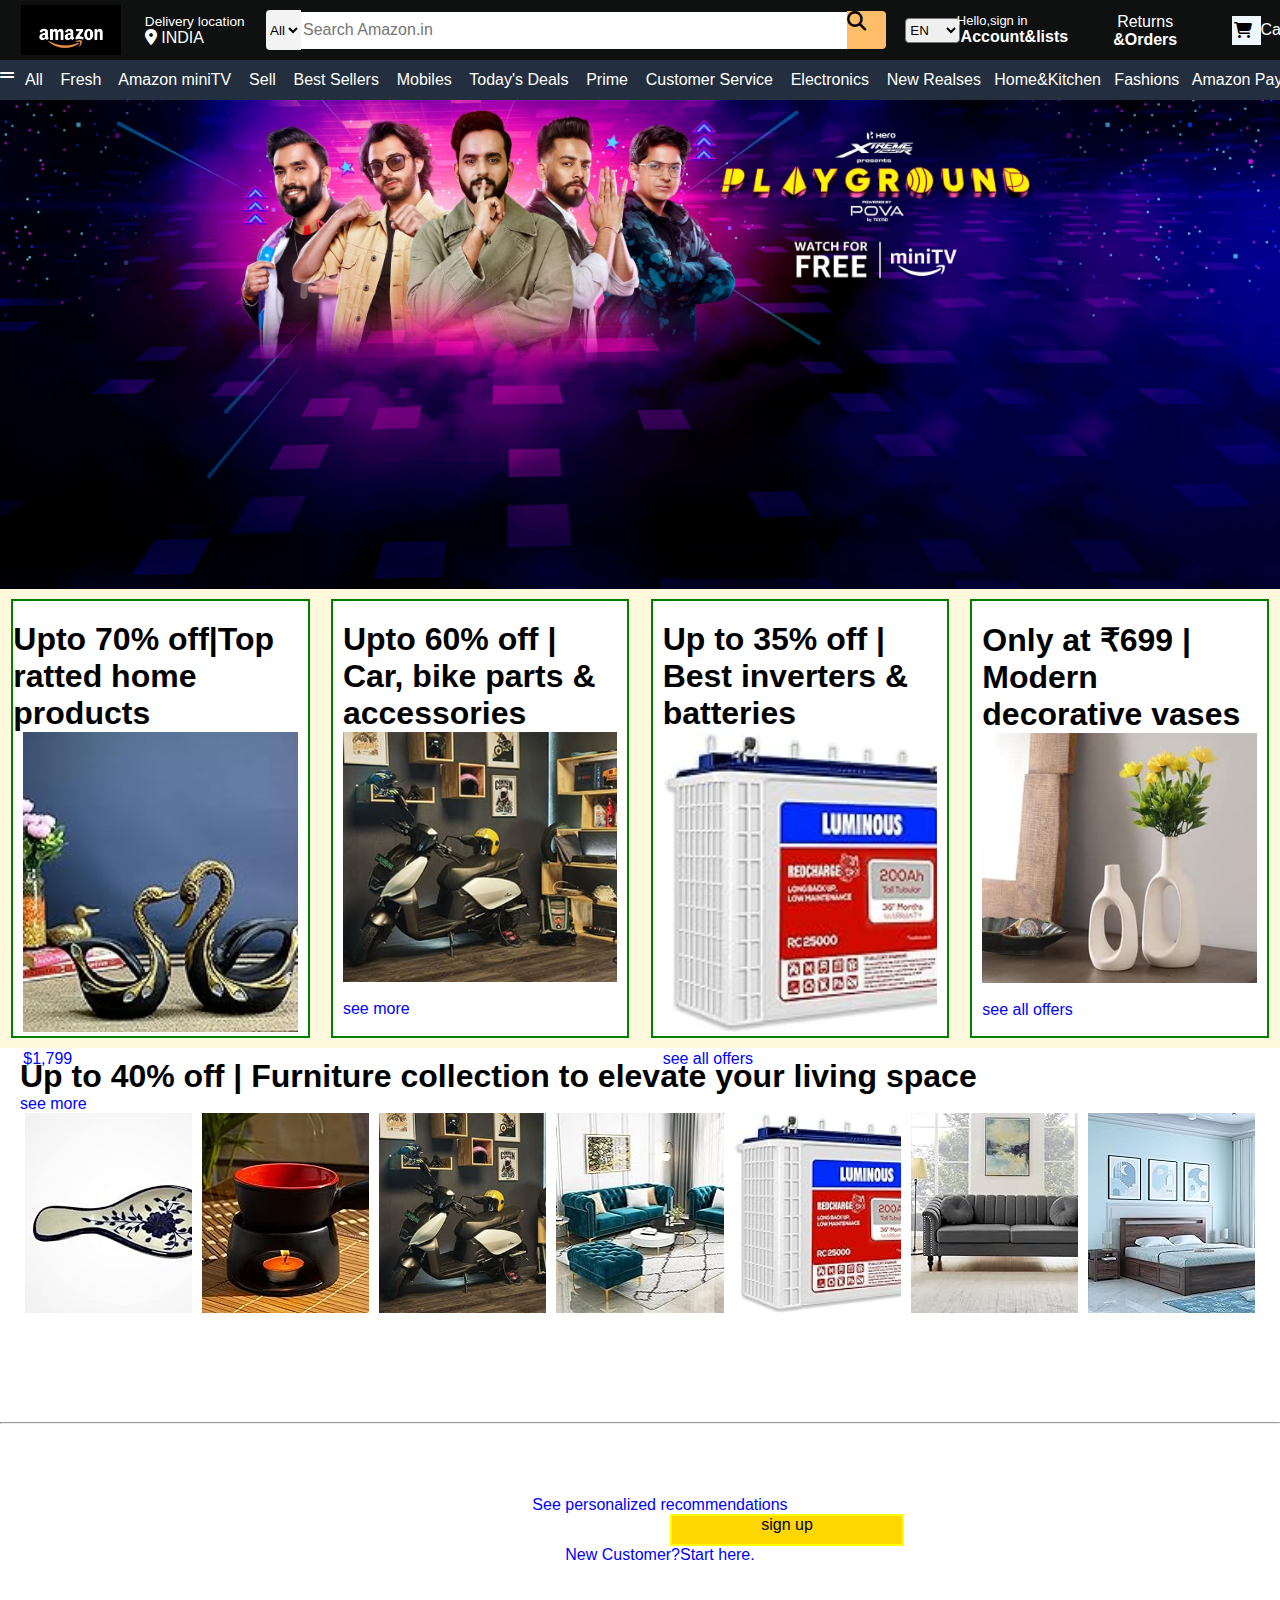
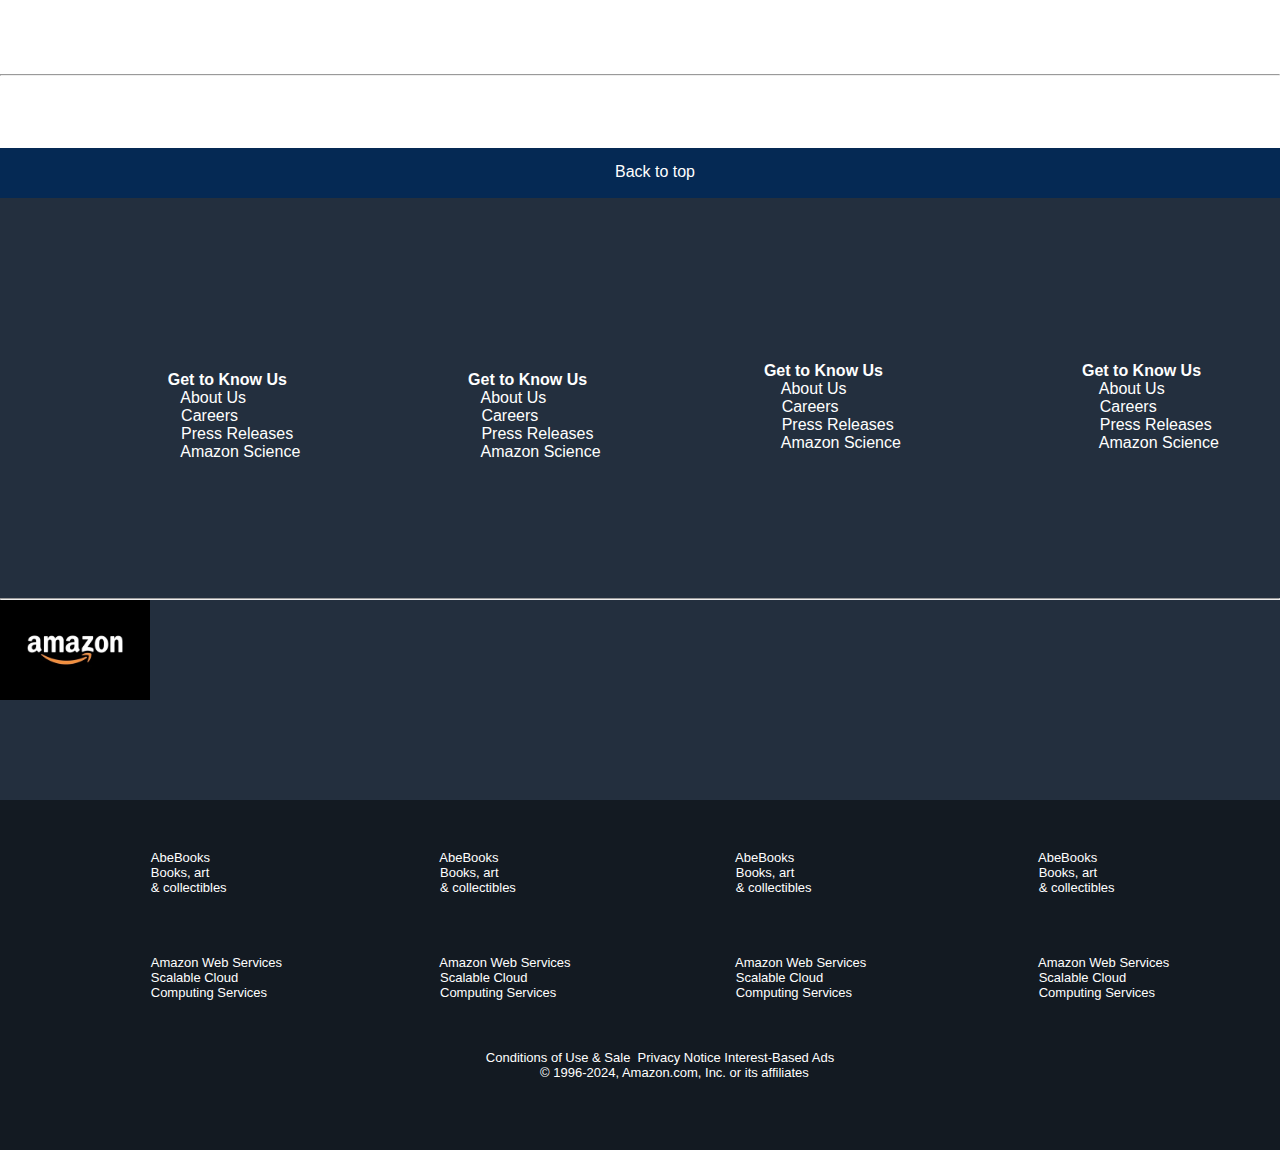
<file: index.html>
<!DOCTYPE html>
<html lang="en">
<head>
    <meta charset="UTF-8">
    <meta name="viewport" content="width=device-width, initial-scale=1.0">
    <title>amazon clone using html,css</title>
    <link rel="stylesheet" href="https://cdnjs.cloudflare.com/ajax/libs/font-awesome/6.5.2/css/all.min.css">
    <link rel="stylesheet" href="style2.css">
    
</head>
<body>
<header>
    <div class="bar1">
        <div class="bar-logo border">
            <div class="logo">
        </div>
            </div>
            <div class="location border">
                <div class="loclogo">
                    <p id="p1">
                        Delivery location
                    </p>
                    <p id="p2">
                    <i class="fa-solid fa-location-dot"></i>
                 <bold>INDIA</bold></p>
                 </div>
            </div>
            <div class="bar-search">
             <select class="search-select">
                <option value="All">All</option>
             </select>
               <input class="search-input" placeholder="Search Amazon.in">
               <div class="search-icon">
                <i class="fa-solid fa-magnifying-glass"></i>
              </div>
              </div>
              <div class="countryEN">
               
               <select class="country-select">
                 <option value="EN">EN</option>
               </select></div>
               <div class="hello border">
                <p class="siggnin" style="color:white"><pre style="color:white;font-size: small;">Hello,sign in</pre></p> 
                  <pre><p class="account"><b> Account&lists</b></p>
                  </pre></p>
                </div>
                <div class="orders border">
                  <p style="color:white;">Returns</p>
                    <p style="color:white;"><b>&Orders</b>
                  </p></div>
                  <div class="cart border" style="display:flex;">
                    <i class="fa-solid fa-cart-shopping"></i>
                    <p style="color:white;"><pre style="color:white;">  Cart</pre></p>
                  </div>
    </div>
</header>
<header>
<div class="bar2">
    <div class="line2">
     <i class="fa-solid fa-grip-lines"></i>
     <div class="all"><p><pre>All    Fresh    Amazon miniTV    Sell    Best Sellers    Mobiles    Today's Deals    Prime    Customer Service    Electronics    New Realses   Home&Kitchen   Fashions   Amazon Pay   Gift Ideas   Computers   Books</pre></p></div>
     
    </div>
</div>
</header>
  <div class="image1">
     </div>
     <div class="boxes">
     <div class="dox1 box" >
        <h1>Upto 70% off|Top ratted home products </h1>
     <div class="dox1 margin">
        <div class="dox1image" style="background-image: url('img/image 3.jpg')">
     </div>
        <p><br/>$1,799</p>
     </div>
     </div>
     <div class="dox2 box">
        <div class="dox1 margin">
        <h1>Upto 60% off | Car, bike parts & accessories
        </h1>
        <div class="dox2image" style="background-image: url('img/image 4.jpg');">
        </div>
            <br/><P>see more</P>
        </div>
     </div>
     <div class="dox3 box">
        <div class="dox3 margin">
        <h1>Up to 35% off | Best inverters & batteries</h1>
        <div class="dox3image" style="background-image: url('img/image 5.jpg');"></div>
        <p><br/>see all offers</p>
      </div>
    </div>
     <div class="dox4 box">
      <div class="dox4 margin">
      <h1>Only at ₹699 | Modern decorative vases</h1>
      <div class="dox4image" style="background-image: url('img/image copy 3.png');"></div><p><br/>see all offers</p></div>
     </div>
     </div>
     <div class="images-">
        <h1>Up to 40% off | Furniture collection to elevate your living space </h1>
        <p>see more</p>
        <div class="images">
        <div class="images1 img" style="background-image:url('img/image copy 8.png');"> </div>
        <div class="images2 img" style="background-image: url('img/image copy 9.png');"></div>
        <div class="images3 img" style="background-image: url('img/image copy 2.png');"></div>
        <div class="images4 img" style="background-image: url('img/image copy 5.png');"></div>
        <div class="images5 img" style="background-image:url('img/image copy.png');"> </div>
        <div class="images6 img" style="background-image:url('img/image copy 6.png');"> </div>
        <div class="images7 img" style="background-image:url('img/image copy 7.png');"> </div>
    </div>
     </div>
     <br/><br/><br/>
    <footer>
    <hr/>
    <div class="forfooter">
      <br/><br/><br/><br/>
    <div class="footer1">
    <p class="footer">See personalized recommendations</p>
    <div class="signup"><p style="color:black">sign up</p>
      </div>
      <p style="text-align: center;">New Customer?Start here.</p><br/><br/><br/><br/>
    </div>
    </div><hr/>
    <br/><br/><br/><br/>
    <div class="backtotop">
        <p style="color:white">Back to top</p>
    </div>
    <div class="last">
        <ul>
      <p><pre>  

               <b>Get to Know Us</b>
                  About Us
                  Careers
                  Press Releases
                  Amazon Science</ul>
        <ul>
            <p><pre>  
              
               <b>Get to Know Us</b>
                  About Us
                  Careers
                  Press Releases
                  Amazon Science</ul>
              <ul>
                <p><pre> 
                  
              <b>Get to Know Us</b>
                  About Us
                  Careers
                  Press Releases
                  Amazon Science
          </ul>
                  <ul>
                    <p><pre>  
                  <b>Get to Know Us</b>
                      About Us
                      Careers
                      Press Releases
                      Amazon Science
</ul>
                    </div> 
                    <hr/>
                    <div class="lastbutone">
                      <div class="amazonlogo">
                        
                      </div>
                    </div>
                        <div class="lastone">
                          <ul class="para graph">
<p><pre>
AbeBooks
Books, art
& collectibles	
<br/><br/><br/>	
Amazon Web Services
Scalable Cloud
Computing Services</pre></p></ul> <ul class="para graph">
<p><pre>
  AbeBooks
  Books, art
  & collectibles	
  <br/><br/><br/>	
  Amazon Web Services
  Scalable Cloud
  Computing Services</pre></p></ul> <ul class="para graph">
  <p><pre>
    AbeBooks
    Books, art
    & collectibles	
    <br/><br/><br/>	
    Amazon Web Services
    Scalable Cloud
    Computing Services</pre></p></ul> <ul class="para graph">
    <p><pre>
      AbeBooks
      Books, art
      & collectibles	
      <br/><br/><br/>	
      Amazon Web Services
      Scalable Cloud
      Computing Services</pre></p></ul></div>
      <div class="lasstt">
      <ul class="para graph"><pre>Conditions of Use & Sale  Privacy Notice Interest-Based Ads
        © 1996-2024, Amazon.com, Inc. or its affiliates</pre></ul>
        </div>
                        
                     
    </footer>
</body>
</html>
</file>
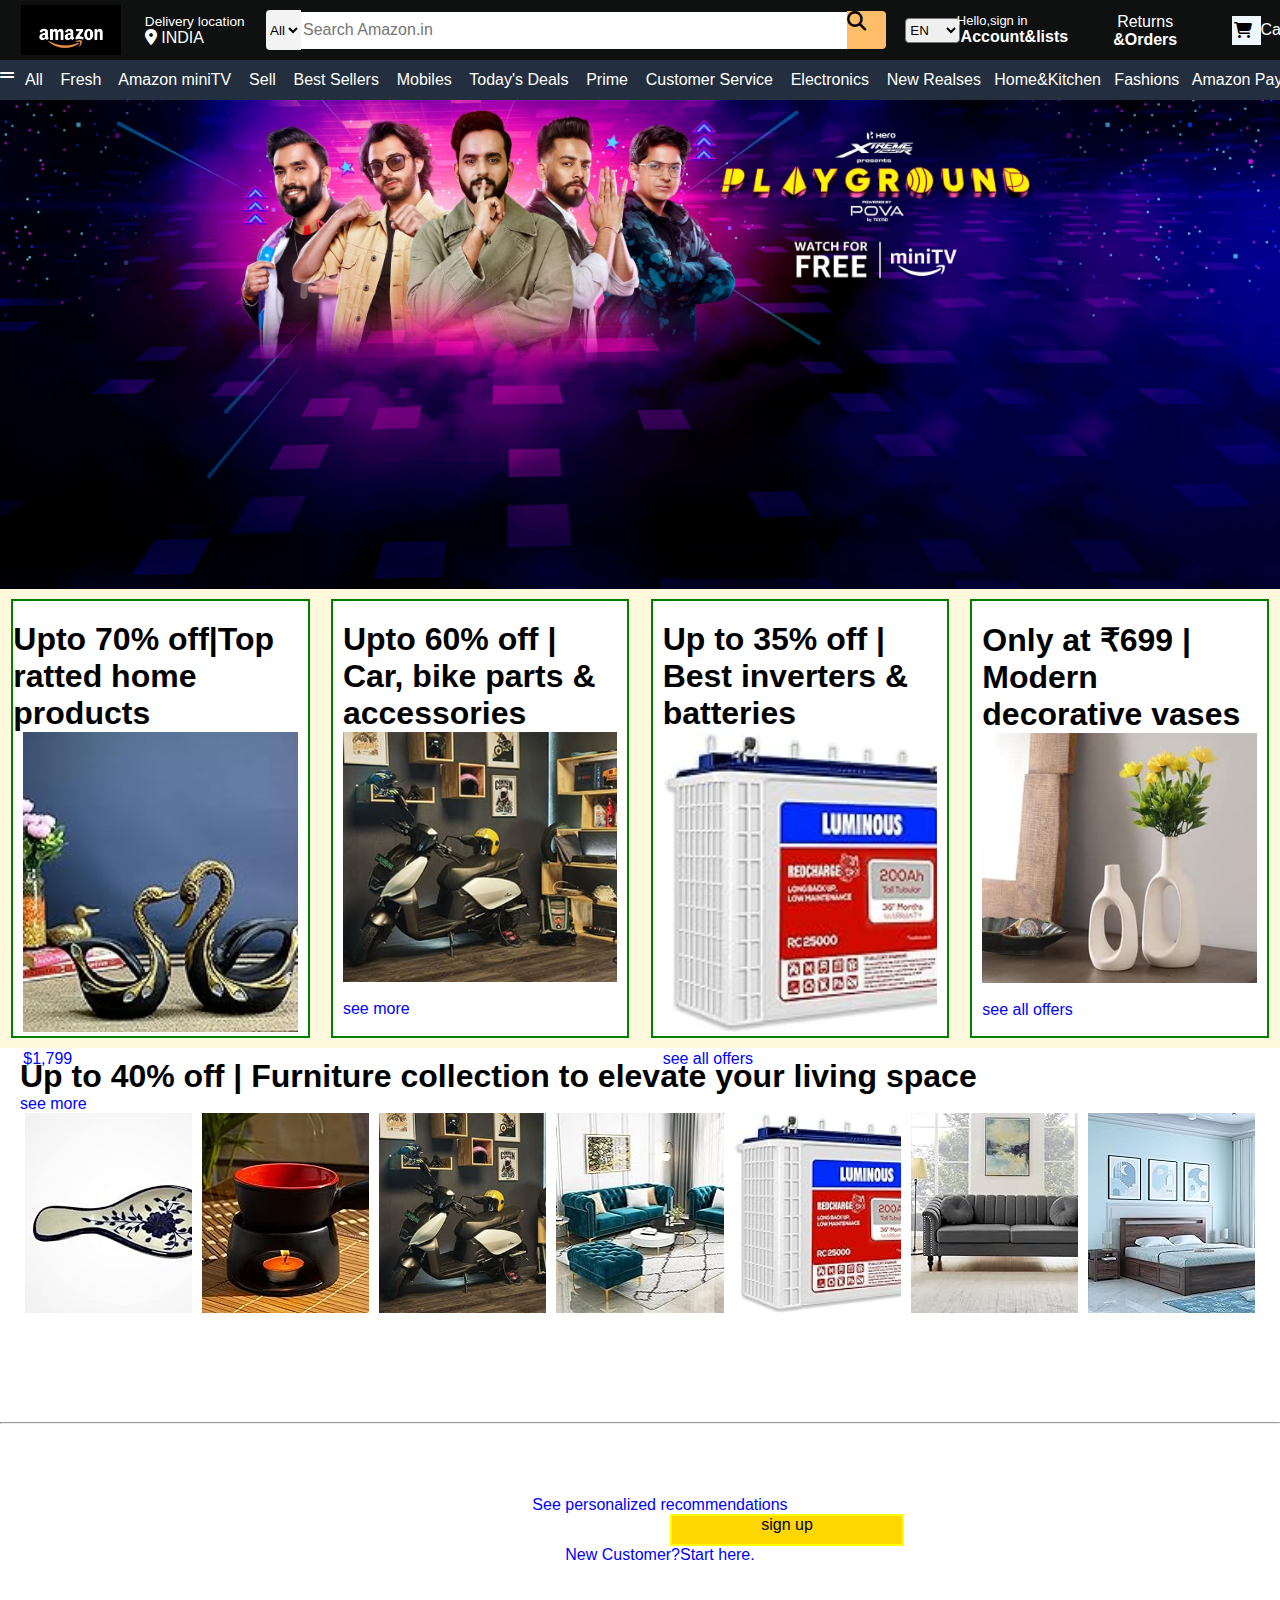
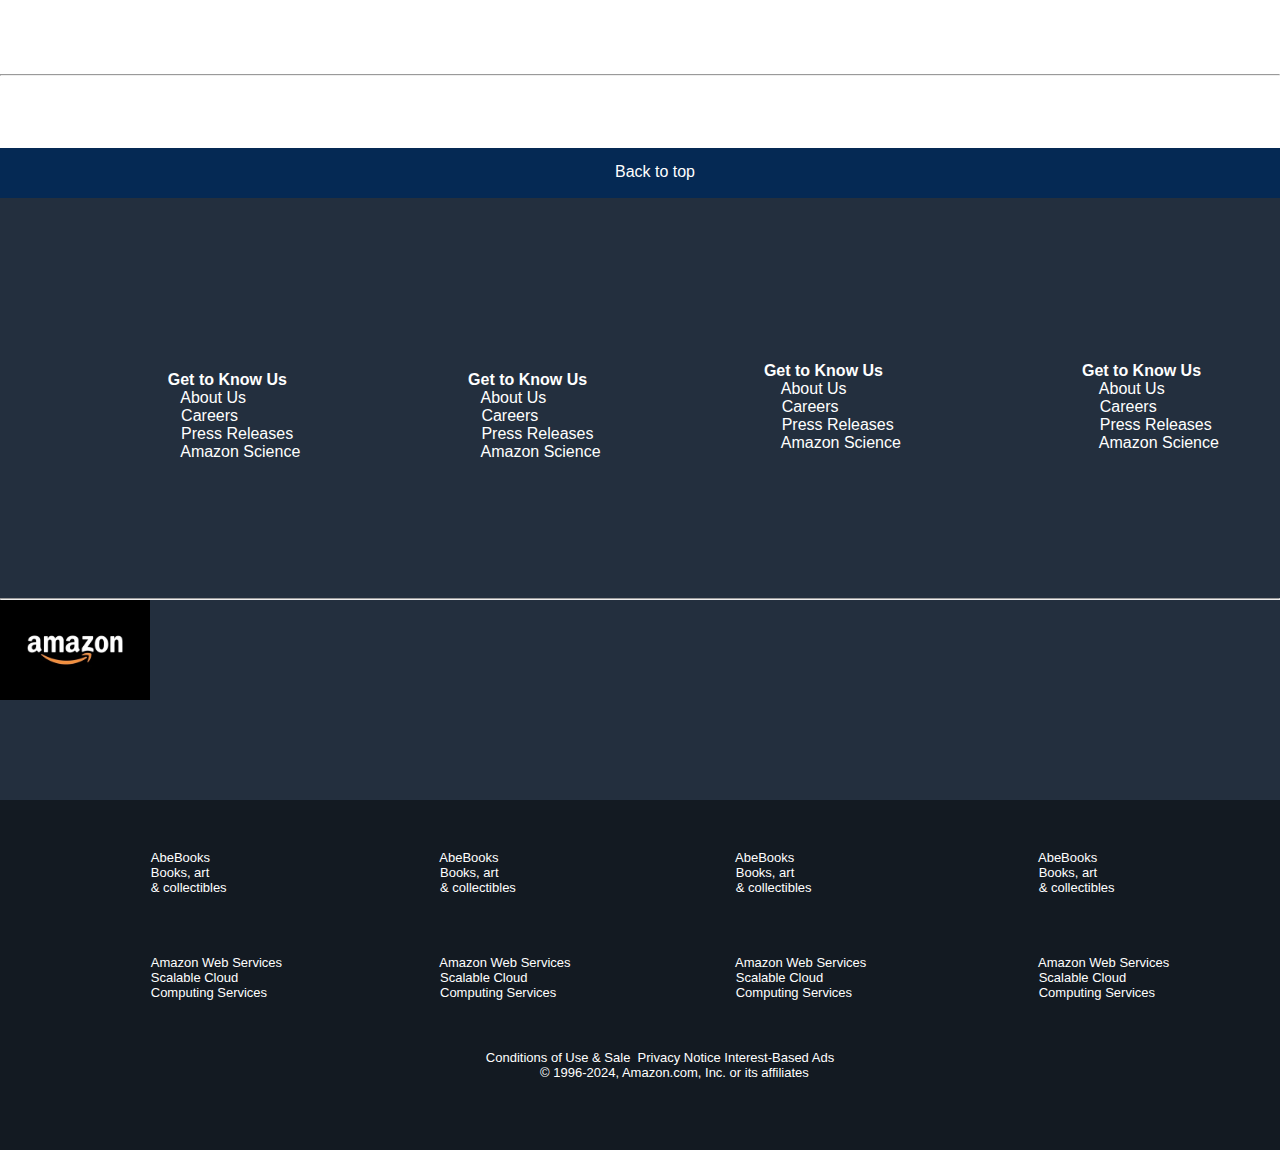
<file: harshitha.html>
<!DOCTYPE html>
<html lang="en">
<head>
    <meta charset="UTF-8">
    <meta name="viewport" content="width=device-width, initial-scale=1.0">
    <title>amazon clone using html,css</title>
    <link rel="stylesheet" href="https://cdnjs.cloudflare.com/ajax/libs/font-awesome/6.5.2/css/all.min.css">
    <link rel="stylesheet" href="style2.css">
    
</head>
<body>
<header>
    <div class="bar1">
        <div class="bar-logo border">
            <div class="logo">
        </div>
            </div>
            <div class="location border">
                <div class="loclogo">
                    <p id="p1">
                        Delivery location
                    </p>
                    <p id="p2">
                    <i class="fa-solid fa-location-dot"></i>
                 <bold>INDIA</bold></p>
                 </div>
            </div>
            <div class="bar-search">
             <select class="search-select">
                <option value="All">All</option>
             </select>
               <input class="search-input" placeholder="Search Amazon.in">
               <div class="search-icon">
                <i class="fa-solid fa-magnifying-glass"></i>
              </div>
              </div>
              <div class="countryEN">
               
               <select class="country-select">
                 <option value="EN">EN</option>
               </select></div>
               <div class="hello border">
                <p class="siggnin" style="color:white"><pre style="color:white;font-size: small;">Hello,sign in</pre></p> 
                  <pre><p class="account"><b> Account&lists</b></p>
                  </pre></p>
                </div>
                <div class="orders border">
                  <p style="color:white;">Returns</p>
                    <p style="color:white;"><b>&Orders</b>
                  </p></div>
                  <div class="cart border" style="display:flex;">
                    <i class="fa-solid fa-cart-shopping"></i>
                    <p style="color:white;"><pre style="color:white;">  Cart</pre></p>
                  </div>
    </div>
</header>
<header>
<div class="bar2">
    <div class="line2">
     <i class="fa-solid fa-grip-lines"></i>
     <div class="all"><p><pre>All    Fresh    Amazon miniTV    Sell    Best Sellers    Mobiles    Today's Deals    Prime    Customer Service    Electronics    New Realses   Home&Kitchen   Fashions   Amazon Pay   Gift Ideas   Computers   Books</pre></p></div>
     
    </div>
</div>
</header>
  <div class="image1">
     </div>
     <div class="boxes">
     <div class="dox1 box" >
        <h1>Upto 70% off|Top ratted home products </h1>
     <div class="dox1 margin">
        <div class="dox1image" style="background-image: url('img/image 3.jpg')">
     </div>
        <p><br/>$1,799</p>
     </div>
     </div>
     <div class="dox2 box">
        <div class="dox1 margin">
        <h1>Upto 60% off | Car, bike parts & accessories
        </h1>
        <div class="dox2image" style="background-image: url('img/image 4.jpg');">
        </div>
            <br/><P>see more</P>
        </div>
     </div>
     <div class="dox3 box">
        <div class="dox3 margin">
        <h1>Up to 35% off | Best inverters & batteries</h1>
        <div class="dox3image" style="background-image: url('img/image 5.jpg');"></div>
        <p><br/>see all offers</p>
      </div>
    </div>
     <div class="dox4 box">
      <div class="dox4 margin">
      <h1>Only at ₹699 | Modern decorative vases</h1>
      <div class="dox4image" style="background-image: url('img/image copy 3.png');"></div><p><br/>see all offers</p></div>
     </div>
     </div>
     <div class="images-">
        <h1>Up to 40% off | Furniture collection to elevate your living space </h1>
        <p>see more</p>
        <div class="images">
        <div class="images1 img" style="background-image:url('img/image copy 8.png');"> </div>
        <div class="images2 img" style="background-image: url('img/image copy 9.png');"></div>
        <div class="images3 img" style="background-image: url('img/image copy 2.png');"></div>
        <div class="images4 img" style="background-image: url('img/image copy 5.png');"></div>
        <div class="images5 img" style="background-image:url('img/image copy.png');"> </div>
        <div class="images6 img" style="background-image:url('img/image copy 6.png');"> </div>
        <div class="images7 img" style="background-image:url('img/image copy 7.png');"> </div>
    </div>
     </div>
     <br/><br/><br/>
    <footer>
    <hr/>
    <div class="forfooter">
      <br/><br/><br/><br/>
    <div class="footer1">
    <p class="footer">See personalized recommendations</p>
    <div class="signup"><p style="color:black">sign up</p>
      </div>
      <p style="text-align: center;">New Customer?Start here.</p><br/><br/><br/><br/>
    </div>
    </div><hr/>
    <br/><br/><br/><br/>
    <div class="backtotop">
        <p style="color:white">Back to top</p>
    </div>
    <div class="last">
        <ul>
      <p><pre>  

               <b>Get to Know Us</b>
                  About Us
                  Careers
                  Press Releases
                  Amazon Science</ul>
        <ul>
            <p><pre>  
              
               <b>Get to Know Us</b>
                  About Us
                  Careers
                  Press Releases
                  Amazon Science</ul>
              <ul>
                <p><pre> 
                  
              <b>Get to Know Us</b>
                  About Us
                  Careers
                  Press Releases
                  Amazon Science
          </ul>
                  <ul>
                    <p><pre>  
                  <b>Get to Know Us</b>
                      About Us
                      Careers
                      Press Releases
                      Amazon Science
</ul>
                    </div> 
                    <hr/>
                    <div class="lastbutone">
                      <div class="amazonlogo">
                        
                      </div>
                    </div>
                        <div class="lastone">
                          <ul class="para graph">
<p><pre>
AbeBooks
Books, art
& collectibles	
<br/><br/><br/>	
Amazon Web Services
Scalable Cloud
Computing Services</pre></p></ul> <ul class="para graph">
<p><pre>
  AbeBooks
  Books, art
  & collectibles	
  <br/><br/><br/>	
  Amazon Web Services
  Scalable Cloud
  Computing Services</pre></p></ul> <ul class="para graph">
  <p><pre>
    AbeBooks
    Books, art
    & collectibles	
    <br/><br/><br/>	
    Amazon Web Services
    Scalable Cloud
    Computing Services</pre></p></ul> <ul class="para graph">
    <p><pre>
      AbeBooks
      Books, art
      & collectibles	
      <br/><br/><br/>	
      Amazon Web Services
      Scalable Cloud
      Computing Services</pre></p></ul></div>
      <div class="lasstt">
      <ul class="para graph"><pre>Conditions of Use & Sale  Privacy Notice Interest-Based Ads
        © 1996-2024, Amazon.com, Inc. or its affiliates</pre></ul>
        </div>
                        
                     
    </footer>
</body>
</html>
</file>
<file: style2.css>
*{
    margin:0;
    font-family: Arial, Helvetica, sans-serif;
    border:border-box;
    text-decoration:2px solid red;
    align-items: center;
}
.bar1{
    height:60px;
    background-color:#0f1111;
    display:flex;
    justify-content: space-evenly;
}
.bar-logo{
    height:50px;
    width:100px;
}
.logo{
    background-image:url("image.png");
    height:50px;
    width:100%;
    background-size: cover;
    align-items: center;
}
.border{
    border:2px solid transparent;
}
.border:hover{
    border:2px solid white;
}
.bar-search{
    display:flex;
    height:40px;
    width:620px;
}
.search-select{
    color:black;
    background-color:#f3f3f3;
    height:40px;
    border-top-left-radius: 4px;
    border-bottom-left-radius: 4px;
    border:none;
    text-align: center;
}
.search-input{
    width:100%;
    height:35px;
    font-size:1rem;
    border:none;
}
.search-icon{
    justify-content:space-evenly;
    align-items:center;
    font-size:1.2rem;
    width:45px;
    height:38px;
    background-color: #febd68;
    justify-content: center;
    align-items: center;
    border-top-right-radius:4px;
    border-bottom-right-radius:4px;
}
#p1{
   color:#ffff;
   font-size:0.85rem;
}
#p2{
    text-align: left;
    color:white;
}
.hello{
    height:35px;
    width:100px;
    padding:20px 20px 20px 0px;
}
.countryEN{
    height:25px;
    width:30px;
}
.country-select{
    height:25px;
    width:55px;
    border-radius:4px;
}
.orders{
    height:35px;
    width:90px;
    text-align: center;
    align-items:center;
    padding:20px 20px 20px 0px;
}
.siggnin{
    color:white;
    font-size: small;
    text-align: center;
    align-items:center;
}
.account{
    color:white;
    font-size: medium;
}
.cart{
    height:25px;
    width:25px;
    align-items: center;
    background-color: aliceblue;

}
.bar2{
    height:40px;
    background-color:#232F3E;
    color:white;
}
.line2{
    display:flex;
    text-align: center;
}
.all{
    font:14px;
    padding:11px 0px 0px 11px;
}
.image1{
    background-image: url("image 2.jpg");
    background-size:cover;
    height:488.8px;
    width:100%;
}
.boxes{
    display:flex;
    justify-content: space-evenly;
    background-color:cornsilk;
}
.box{
    height:400px;
    width:23%;
    border:2px solid green;
    padding:20px 0px 15px;
    margin:10px;
    background-color: white;
}
.dox1image{
    height:300px;
    background-size:cover;
   
}
.margin{
    margin-left: 10px;
    margin-right: 10px;
}
p{
    color:blue;
}
.dox2image{
    height:250px;
    background-size: cover;
}
.dox3image{
    height:300px;
    background-size: cover;
}
.dox4image{
    height:250px;
    background-size: cover;
}
.images-{
    height:300px;
    padding:10px 20px;
}
.images{
    display:flex;
}
.img{
    height:200px;
    width:250px;
    background-size: cover;
    margin-left: 5px;
    margin-right: 5px;
}
.forfooter{
    height:250px;
    width:100%;
    align-items: center;
    padding:0px 20px;
}
.footer{
    text-align: center;
}
.footer1{
    height:25px;
    width:100%;
}
.signup{
    height:28px;
    width:230px;
    border:2px solid yellow;
    background-color:gold;
    text-align: center;
    margin-left:650px ;
    margin-right:650px;
}
.backtotop{
    width:100%;
    height:35px;
    background-color: #052954;
    text-align: center;
    padding:15px 0px 0px 15px;
} 
.last{
    width:100%;
    height:400px;
    background-color:#232F3E;
    color:white;
    display:flex;
   justify-content: space-evenly;
}
.lastbutone{
    width:100%;
    height:200px;
    background-color:#232F3E;
    align-items: center;
}
.amazonlogo{
    height:100px;
    width:150px;
    background-image: url("amazon logo.webp");
    background-size: cover;
}
.lastone{
    height:250px;
    width:100%;
    background-color: #131A22;
    display:flex;
    justify-content: space-evenly;
}
.graph{
    color:white;
    font-size: small;
}
.graph:hover{
    text-decoration:underline;

}
.lasstt{
    width:100%;
    height:100px;
    background-color: #131A22;
    text-align: center;
}
</file>
